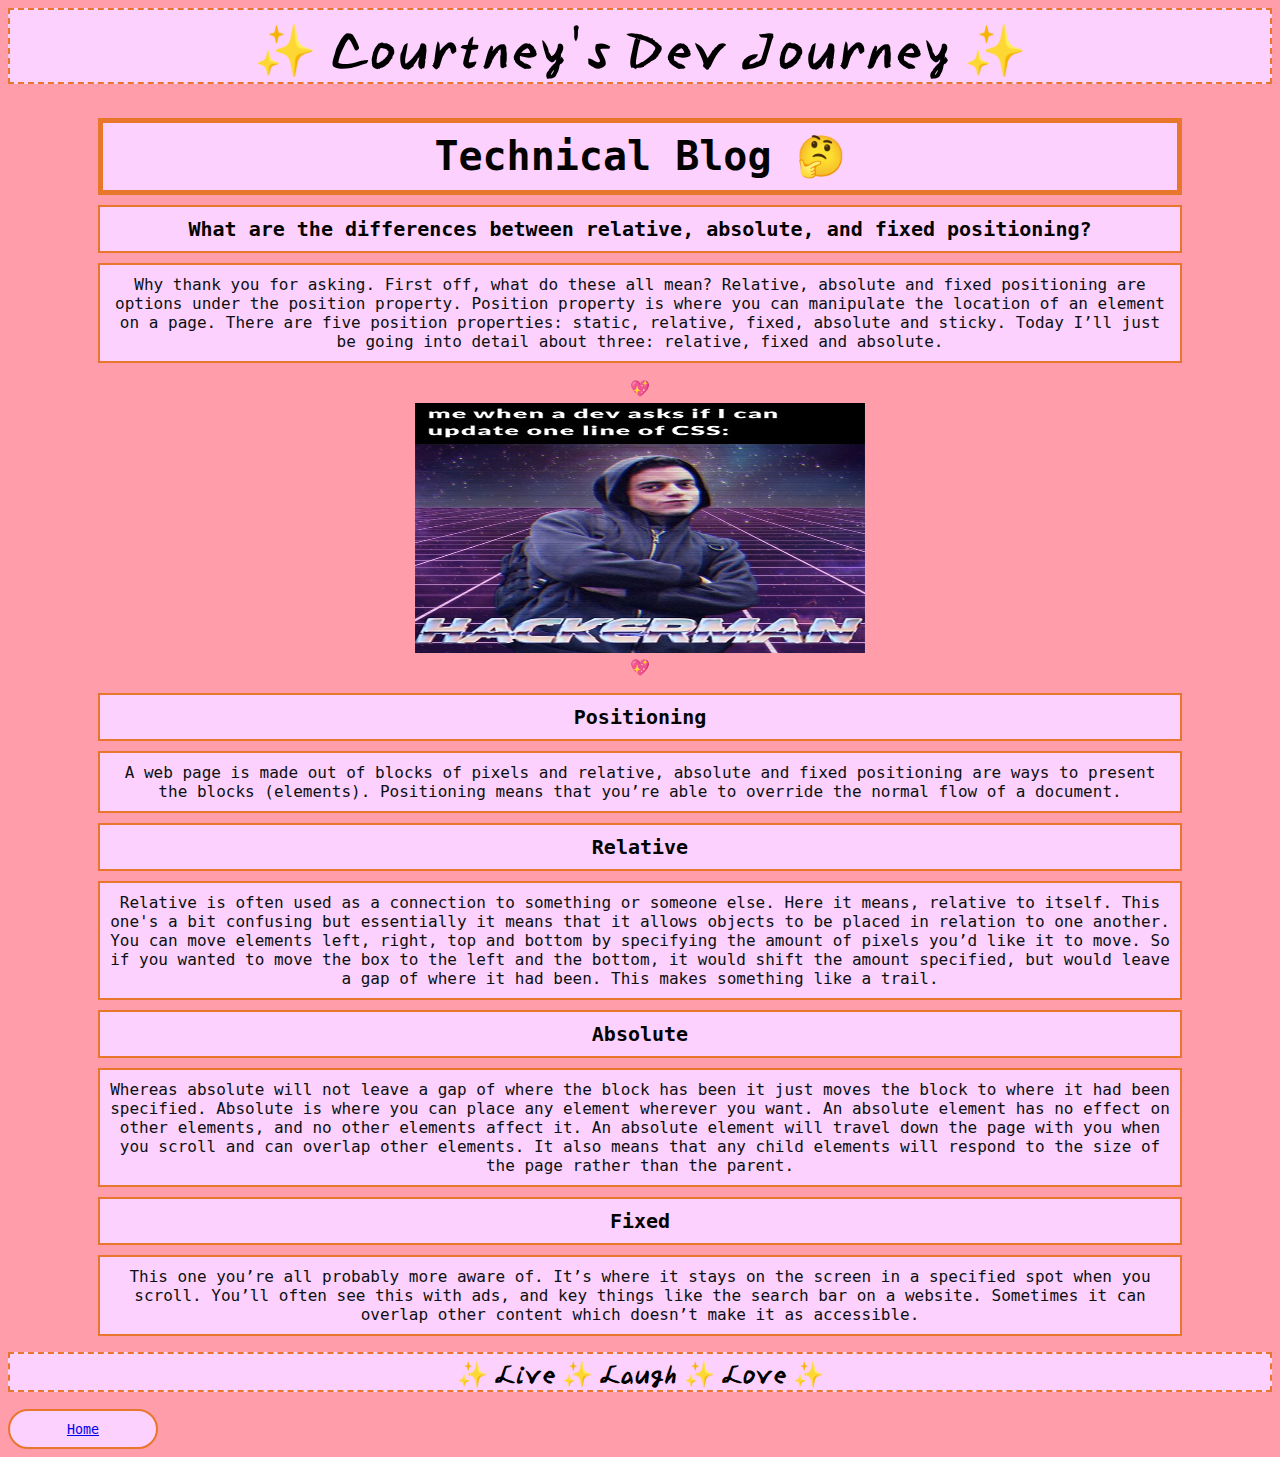
<file: blog/positions.html>
<html>

<link rel="preconnect" href="https://fonts.googleapis.com">
<link rel="preconnect" href="https://fonts.gstatic.com" crossorigin>
<link rel="preconnect" href="https://fonts.googleapis.com">
<link rel="preconnect" href="https://fonts.gstatic.com" crossorigin>
<link href="https://fonts.googleapis.com/css2?family=Press+Start+2P&display=swap" rel="stylesheet">
<link rel="preconnect" href="https://fonts.googleapis.com">
<link rel="preconnect" href="https://fonts.gstatic.com" crossorigin>
<link href="https://fonts.googleapis.com/css2?family=Press+Start+2P&family=Yuji+Boku&display=swap" rel="stylesheet">
<link rel="preconnect" href="https://fonts.googleapis.com">
<link rel="preconnect" href="https://fonts.gstatic.com" crossorigin>
<link href="https://fonts.googleapis.com/css2?family=Nanum+Pen+Script&display=swap" rel="stylesheet">

  <head>
    <link rel="stylesheet" href="../styles/main.css">
    <meta name="viewport" content="width=device-width, inital-scale=1">
<title>What are the differences between relative, absolute, and fixed positioning?
</title>
<h1 class="intro">✨ Courtney's Dev Journey ✨</h1> 
 
<h2 class="title"> Technical Blog 🤔</h2>
</head>
<body> 
    <h2 class="heading">
        What are the differences between relative, absolute, and fixed positioning? </h2>

    <p class="total">
     Why thank you for asking. First off, what do these all mean? Relative, absolute and fixed positioning are options under the position property. Position property is where you can manipulate the location of an element on a page. There are five position properties: static, relative, fixed, absolute and sticky. Today I’ll just be going into detail about three: relative, fixed and absolute. 
    </p>

    <p>💖  <br>
        <img class="examples" src= "../photos/hackerman.jpeg" alt= "CSS meme - guy looking skux with the text: me when the dev asks if I can update one line of CCS. HACKERMAN"> <br>💖
    </p>
<h2 class="heading"> Positioning</h2>
    <p class="total">   
        A web page is made out of blocks of pixels and relative, absolute and fixed positioning are ways to present the blocks (elements). Positioning means that you’re able to override the normal flow of a document. 
        </p>

    <h2 class="heading"> Relative </h2>

    <p class="total">
     Relative is often used as a connection to something or someone else. Here it means, relative to itself. This one's a bit confusing but essentially it means that it allows objects to be placed in relation to one another. You can move elements left, right, top and bottom by specifying the amount of pixels you’d like it to move. So if you wanted to move the box to the left and the bottom, it would shift the amount specified, but would leave a gap of where it had been. This makes something like a trail.  
     
     <h2 class="heading"> Absolute </h2>

    <p class="total">
   Whereas absolute will not leave a gap of where the block has been it just moves the block to where it had been specified. Absolute is where you can place any element wherever you want. An absolute element has no effect on other elements, and no other elements affect it. An absolute element will travel down the page with you when you scroll and can overlap other elements. It also means that any child elements will respond to the size of the page rather than the parent.
   </p>

  
   <h2 class="heading"> Fixed </h2>
   <p class="total">
   This one you’re all probably more aware of. It’s where it stays on the screen in a specified spot when you scroll. You’ll often see this with ads, and key things like the search bar on a website. Sometimes it can overlap other content which doesn’t make it as accessible. 
    </p>
    <h1 class ="outro"> ✨ Live ✨ Laugh ✨ Love ✨</h1>

    <button><a href="../index.html" >Home </a> </button>  
</body>
</html>
</file>
<file: styles/main.css>
body {  
    background-color:rgb(255, 157, 171);
    
  }
  
  .intro {
    font-family:'Yuji Boku', serif;
    font-size: 50px;
    color:black;
    text-align: center;
    background-color: rgb(253, 209, 253);
  }

  .outro {
    font-family:'Yuji Boku', serif;
    font-size: 25px;
    color:black;
    text-align: center;
    background-color: rgb(253, 209, 253);
  }

  h1 {
    font-family:'monospace','Times New Roman', Times, serif;
    font-size: 50px;
    color:black;
    text-align: center;
    background-color: rgb(253, 209, 253);
    border: 2px solid rgb(233, 119, 43);
    border-style: dashed;
  }

  h3 {
    font-family:'monospace','Times New Roman', Times, serif;
    font-size: 16px;
    font-weight:lighter;
    color: rgb(3, 3, 3);
    text-align: center;
  }
  p {
   font-family: 'monospace','Times New Roman', Times, serif;
   color: rgb(11, 16, 19);
   font-size: 16px;
   text-align: center;
  
  }

   .photos{
    width: 400px;
    height: 400px;
    border-radius: 300px;
    padding: 5px 5px 5px 5px;
    display: inline-table;
    justify-content: center; 


    
    }
    .examples {
      padding: 5px 5px 5px 5px;
      width: 450px;
      height: 250px;
      justify-content: center; 

    }
    .banner {
      width: 1060px;
      height: 350px;
      padding: 5px 5px 5px 100px;
      border-image: stretch;
      justify-content: center;
    }

    /* .boa {
      width: 1275px;
      max-height: 250px;
      display: inline-table;
      justify-content: center;  */


    /* } */
    
  button {
    
    font-family:'monospace', 'Times New Roman', Times, serif;
    background-color: rgb(253, 209, 253);
    color: black;
    border-radius: 150px;
    border-style: dashed;
    border: 2px solid rgb(233, 119, 43);
    width: 150px;
    height: 40px;
    display: inline-table;
    justify-content: center; 
  }

.title {
  font-family:'monospace','Times New Roman', Times, serif;
  font-size: 40px;
  font-weight:bolder;
  color: rgb(3, 3, 3);
  text-align: center;
  background-color:rgb(253, 209, 253);
  padding: 10px 10px 10px 10px;
  margin: 10px 90px 10px 90px;
  border: 5px solid rgb(233, 119, 43);
  justify-content: center;
}

.heading {
font-family:'monospace','Times New Roman', Times, serif;
font-size: 20px;
font-weight:bolder;
color: rgb(3, 3, 3);
text-align: center;
background-color:rgb(253, 209, 253);
padding: 10px 10px 10px 10px;
margin: 10px 90px 10px 90px;
border: 2px solid rgb(233, 119, 43);
justify-content: center;

}

.position {
font-family: 'monospace','Times New Roman', Times, serif;
color: rgb(11, 16, 19);
font-size: 16px;
text-align: center;  
width: 1100px;
padding: 10px 10px 10px 10px  ;
margin: 10px 90px 10px 90px;
display: inline-table;

}

.list {
text-align: center;
font-family: 'monospace','Times New Roman', Times, serif;
color: rgb(11, 16, 19);
font-size: 16px;
text-align: center;  
width: 1100px;
padding: 10px 10px 10px 10px  ;
margin: 10px 90px 10px 90px;
display: inline-table;
}

.total {
text-align: center;
background-color:rgb(253, 209, 253);
padding: 10px 10px 10px 10px;
margin: 10px 90px 10px 90px;
border: 2px solid rgb(233, 119, 43);
justify-content: center; 
}

.simple {
  text-align: center;
  padding: 10px 10px 10px 10px;
  margin: 10px 90px 10px 90px;
  border: 6px rgb(253, 209, 253);
  justify-content: center; 
  }
</file>
